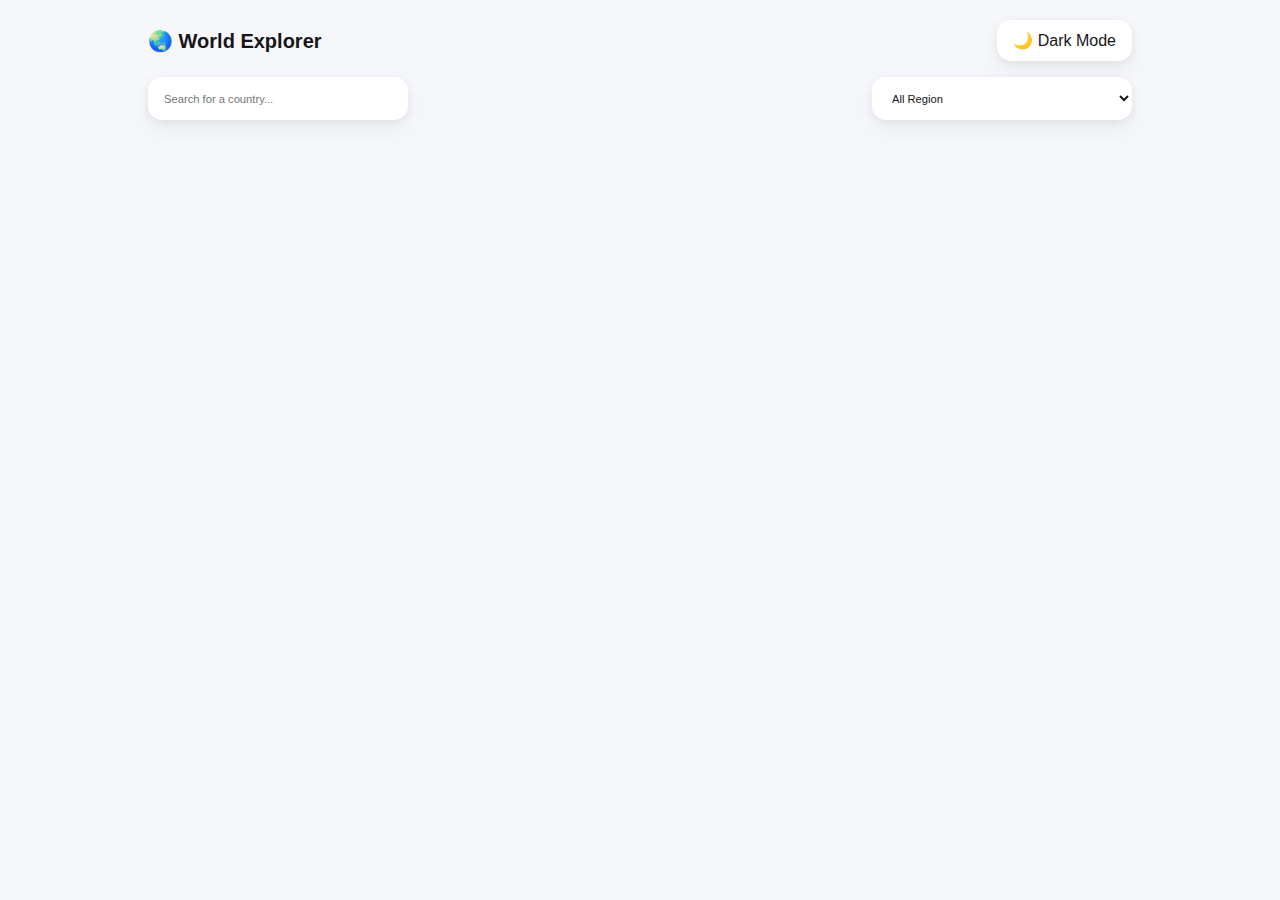
<file: index.html>
<!DOCTYPE html>
<html lang="en" data-theme="light">
  <head>
    <meta charset="UTF-8" />
    <meta name="viewport" content="width=device-width, initial-scale=1.0" />
    <link rel="stylesheet" href="styles.css" />
    <title>Rest Countries</title>
  </head>
  <body>
    <nav>
      <h1>🌏 World Explorer</h1>
      <button id="theme-toggle" class="input">🌙 Dark Mode</button>
    </nav>

    <div class="filters">
      <label class="visually-hidden" for="search">Search for a country</label>
      <input
        id="search"
        type="search"
        class="filter-input input"
        placeholder="Search for a country..."
      />

      <label for="region-selector" class="visually-hidden">Select region</label>
      <select id="region-selector" class="filter-input input">
        <option value="" selected>All Region</option>
        <option value="Asia">Asia</option>
        <option value="Europe">Europe</option>
        <option value="Americas">America</option>
        <option value="Africa">Africa</option>
        <option value="Oceania">Oceania</option>
      </select>
    </div>

    <section class="countries">
      <div class="grid" id="countries-grid"></div>
    </section>

    <script src="./script.js"></script>
  </body>
</html>
</file>
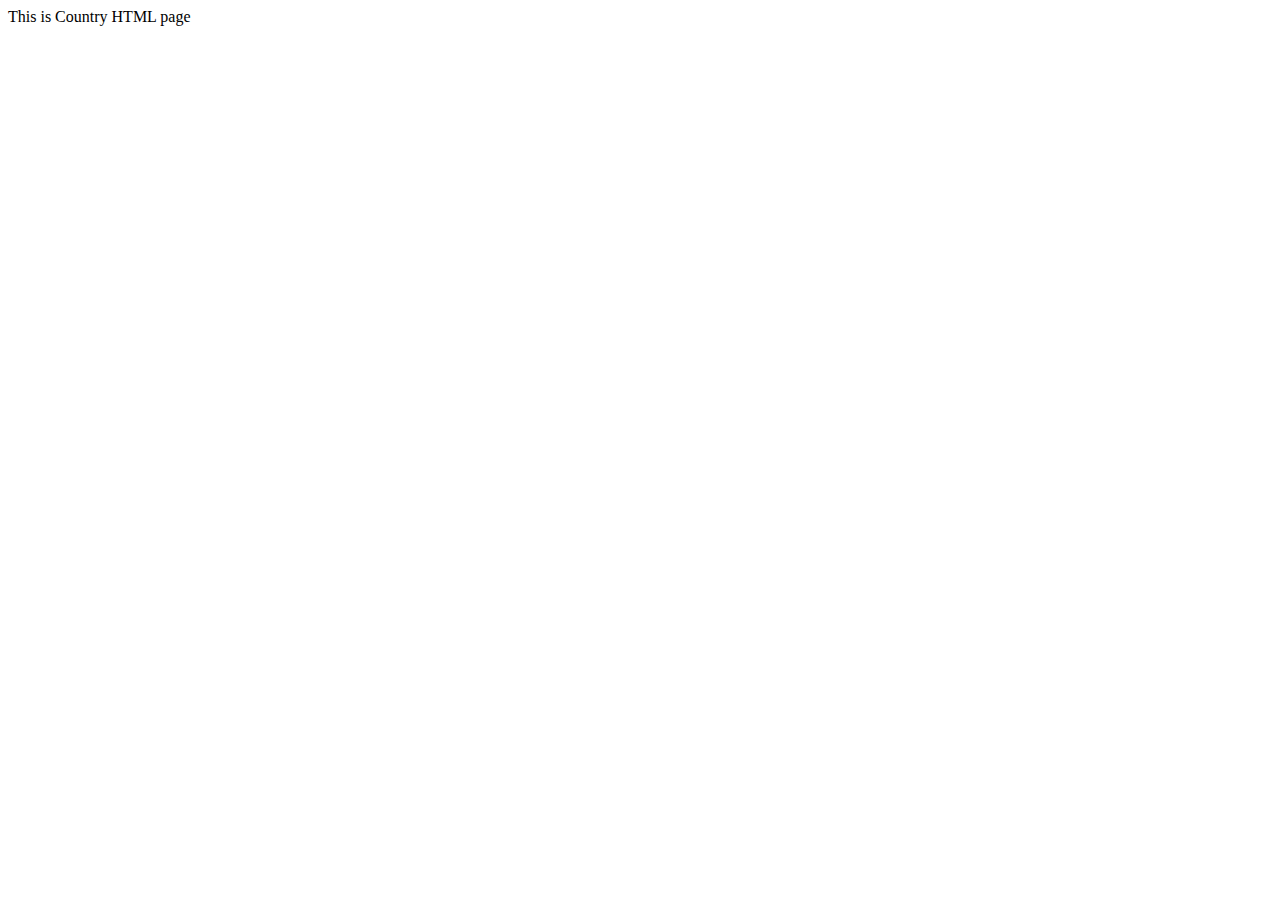
<file: country.html>
<!DOCTYPE html>
<html lang="en">
  <head>
    <meta charset="UTF-8" />
    <meta name="viewport" content="width=device-width, initial-scale=1.0" />
    <title>Document</title>
  </head>
  <body>
    This is Country HTML page
  </body>
</html>
</file>
<file: styles.css>
:root {
  --bg: #f6f7fb;
  --layer: #ffffff;
  --text: #16161a;
  --muted: #6b7280;
  --ring-color: rgba(59, 130, 246, 0.25);
  --ring: 0 0 0 3px rgba(59, 130, 246, 0.25);
  --card-shadow: 0 10px 25px rgba(0, 0, 0, 0.05), 0 2px 8px rgba(0, 0, 0, 0.06);
  --radius: 14px;

  --gap: 1rem;
  --container: 1200px;
}

html[data-theme="dark"] {
  --bg: #0c0f14;
  --layer: #121824;
  --text: #e5e7eb;
  --muted: #9aa4b2;
  --card-shadow: 0 10px 25px rgba(0, 0, 0, 0.35), 0 2px 8px rgba(0, 0, 0, 0.45);
}

* {
  padding: 0;
  margin: 0;
  box-sizing: border-box;
  font-family: Arial, Helvetica, sans-serif;
  font-size: 16px;
}

.visually-hidden {
  display: none;
}

html {
  background-color: var(--bg);
}

body {
  max-width: 1024px;
  margin: auto;
  color: var(--text);
  padding: 1.25rem;
}

nav {
  display: flex;
  justify-content: space-between;
  align-items: center;
}

h1 {
  font-size: 1.25rem;
}

.filters {
  margin-top: 1rem;
  display: flex;
  flex-direction: column;
  gap: 0.5rem;
}

.input {
  background: var(--layer);
  box-shadow: var(--card-shadow);
  border-radius: var(--radius);
  border: none;
  color: var(--text);
  cursor: pointer;
  padding: 0.7rem 1rem;
}

.filter-input {
  font-size: 0.7rem;
  width: 260px;
  padding: 0.9rem 1rem;
}

.search-input:focus {
  outline: 2px solid var(--ring-color);
}

.countries {
  margin-top: 1rem;
}

.card {
  box-shadow: var(--card-shadow);
  transition: all ease-in-out 0.1s;
  background-color: var(--layer);
  width: 100%;
  overflow: hidden;
  border-radius: var(--radius);
  cursor: pointer;
}

.card:hover {
  transform: translateY(-4px);
}

.card-body {
  padding: 1rem;
  display: flex;
  flex-direction: column;
  gap: 0.25rem;
}

.card-title {
  font-size: 1.25rem;
  margin-bottom: 0.25rem;
}

.card-flag {
  width: 100%;
  object-fit: contain;
}

.grid {
  display: flex;
  flex-direction: column;
  gap: 1rem;
  width: 100%;
  align-items: center;
}

@media screen and (min-width: 768px) {
  .filters {
    justify-content: space-between;
    flex-direction: row;
  }

  .card-flag {
    width: 100%;
    height: 200px;
    object-fit: fill;
  }

  .grid {
    display: grid;
    grid-template-columns: 30fr 30fr 30fr;
  }
}
</file>
